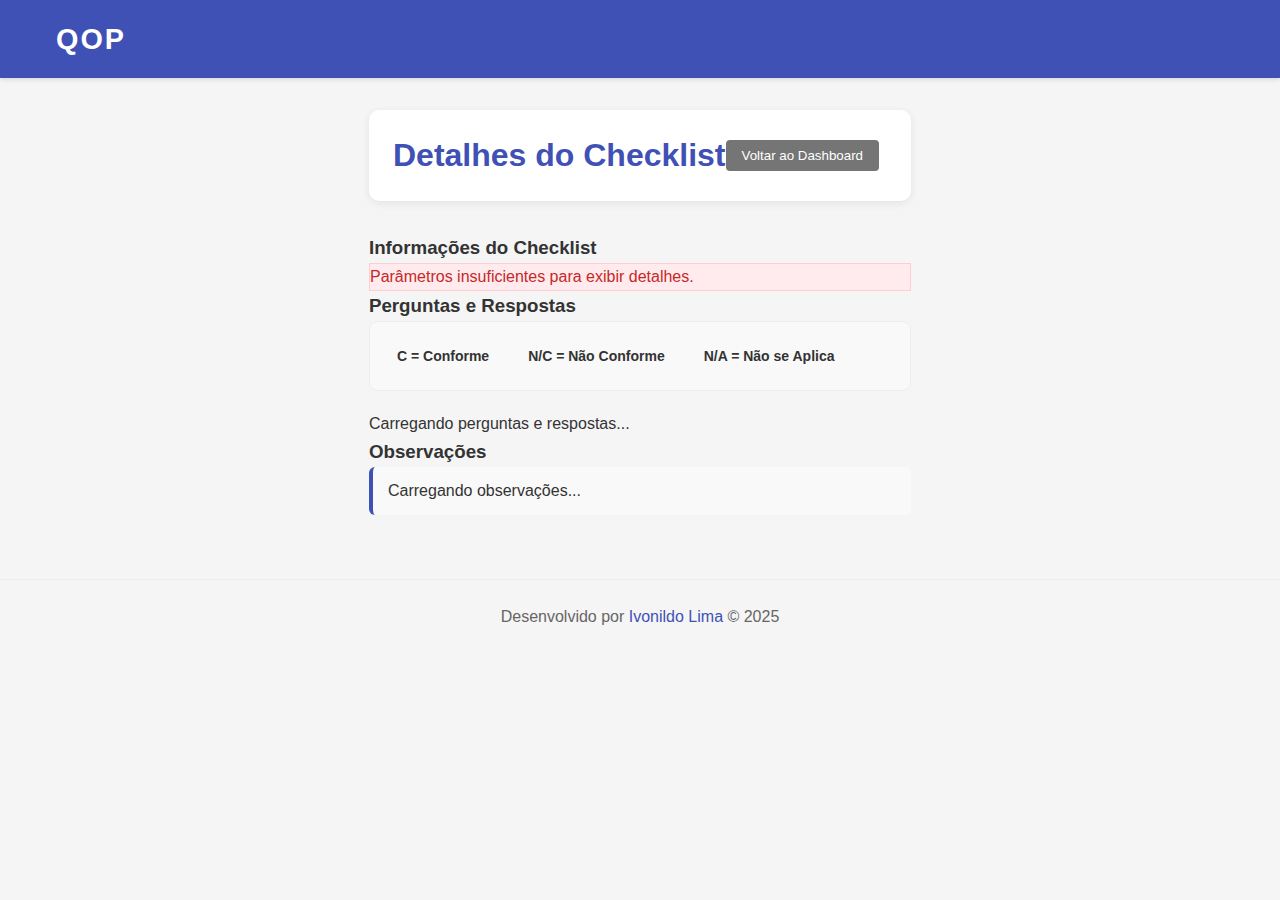
<file: templates/admin_quiz_details.html>
<!DOCTYPE html>
<html lang="pt-BR">

<head>
    <meta charset="UTF-8">
    <meta name="viewport" content="width=device-width, initial-scale=1.0">
    <title>QOP - Detalhes do Checklist</title>
    <link rel="stylesheet" href="/static/styles.css">
    <link rel="stylesheet" href="https://cdnjs.cloudflare.com/ajax/libs/font-awesome/6.1.1/css/all.min.css">
</head>

<body>
    <!-- Header -->
    <header class="app-header">
        <div class="header-container">
            <div class="logo-container">
                <div class="logo">QOP</div>
            </div>
        </div>
    </header>

    <!-- Conteúdo principal -->
    <div class="admin-container">
        <div class="admin-header">
            <h1 class="admin-title">Detalhes do Checklist</h1>
            <button id="back-button" class="btn-action">Voltar ao Dashboard</button>
        </div>

        <div class="quiz-details-container">
            <div class="quiz-info-box">
                <h3>Informações do Checklist</h3>
                <div id="quiz-info">
                    <p>Carregando informações...</p>
                </div>
            </div>

            <div class="questions-box">
                <h3>Perguntas e Respostas</h3>
                <div class="answer-legend">
                    <span class="legend-item answer-ok">C = Conforme</span>
                    <span class="legend-item answer-problem">N/C = Não Conforme</span>
                    <span class="legend-item answer-na">N/A = Não se Aplica</span>
                </div>
                <div id="questions-container">
                    <p>Carregando perguntas e respostas...</p>
                </div>
            </div>

            <div class="observations-box">
                <h3>Observações</h3>
                <div class="observation-text" id="observations">Carregando observações...</div>
            </div>

            <div class="location-box" id="location-container" style="display: none;">
                <!-- Conteúdo será preenchido via JavaScript -->
            </div>

            <div class="photos-box" id="photos-container" style="display: none;">
                <!-- Conteúdo será preenchido via JavaScript -->
            </div>
        </div>
    </div>

    <!-- Footer -->
    <footer class="app-footer">
        <div class="footer-content">
            <p class="developer-info">
                Desenvolvido por <span class="developer-name">Ivonildo Lima</span>
                <span class="year">&copy; 2025</span>
            </p>
        </div>
    </footer>

    <script src="/static/js/admin-quiz-details.js"></script>
</body>

</html>
</file>
<file: static/styles.css>
/* Reset básico e estilos globais */
* {
    box-sizing: border-box;
    margin: 0;
    padding: 0;
}

/* Variáveis CSS - Adicionar no topo do arquivo */
:root {
    --primary-color: #3f51b5;
    --primary-dark: #303f9f;
    --text-color: #333;
    --bg-color: #f5f5f5;
    --card-bg: #ffffff;
    --error-color: #f44336;
    --success-color: #4CAF50;
    --danger-color: #f44336;
    --danger-dark: #d32f2f;
    --light-bg: #f9f9fa;
    --border-color: #e0e0e0;
}

/* Correções básicas de layout */
html, body {
    height: 100%;
    margin: 0;
    padding: 0;
}

body {
    font-family: 'Segoe UI', Tahoma, Geneva, Verdana, sans-serif;
    line-height: 1.6;
    color: #333;
    background-color: #f5f5f5;
    margin: 0;
    padding: 0;
    display: flex;
    flex-direction: column;
    min-height: 100vh;
    align-items: stretch;
}

/* Header */
.app-header {
    background-color: #3f51b5;
    color: white;
    box-shadow: 0 2px 4px rgba(0,0,0,0.1);
    position: sticky;
    top: 0;
    z-index: 100;
}

.header-container {
    display: flex;
    justify-content: space-between;
    align-items: center;
    padding: 1rem;
    max-width: 1200px;
    margin: 0 auto;
}

.logo {
    font-size: 1.8rem;
    font-weight: bold;
    letter-spacing: 2px;
}

.user-controls {
    display: flex;
    align-items: center;
    gap: 1rem;
}

#logged-in-user {
    font-weight: 500;
}

.logout-button {
    background-color: #f44336;
    color: white;
    border: none;
    padding: 8px 16px;
    border-radius: 4px;
    cursor: pointer;
    font-weight: 500;
    transition: all 0.3s;
    margin-left: 15px;
}

.logout-button:hover {
    background-color: #d32f2f;
    box-shadow: 0 2px 8px rgba(0,0,0,0.2);
}

.logout-button::before {
    content: '\f2f5'; /* Ícone de sair do Font Awesome */
    font-family: 'Font Awesome 5 Free';
    font-weight: 900;
}

/* Layout principal */
.main-container {
    max-width: 1200px;
    margin: 2rem auto;
    padding: 0 1rem;
    display: grid;
    grid-template-columns: 1fr;
    gap: 2rem;
}

.section {
    background-color: white;
    border-radius: 8px;
    box-shadow: 0 2px 10px rgba(0,0,0,0.05);
    padding: 1.5rem;
}

.section-title {
    margin-bottom: 1rem;
    padding-bottom: 0.5rem;
    border-bottom: 1px solid #eee;
    color: #3f51b5;
}

/* Filtros */
.filter-controls {
    display: flex;
    flex-wrap: wrap;
    gap: 1rem;
    margin-bottom: 1.5rem;
    align-items: flex-end;
    background-color: #f9f9f9;
    padding: 1rem;
    border-radius: 6px;
}

.filter-item {
    display: flex;
    flex-direction: column;
    min-width: 150px;
}

.filter-item label {
    margin-bottom: 0.3rem;
    font-size: 0.9rem;
    color: #666;
}

.filter-item input[type="date"] {
    padding: 0.5rem;
    border: 1px solid #ddd;
    border-radius: 4px;
}

/* Listas */
.clickable-list {
    list-style: none;
    margin-bottom: 1rem;
}

.clickable-list li {
    padding: 1rem;
    border: 1px solid #eee;
    border-radius: 4px;
    margin-bottom: 0.5rem;
    cursor: pointer;
    transition: all 0.2s;
    display: flex;
    justify-content: space-between;
    align-items: center;
}

.clickable-list li:hover {
    background-color: #f5f7ff;
    border-color: #dde4ff;
}

.clickable-list .quiz-type {
    display: inline-block;
    padding: 0.3rem 0.6rem;
    border-radius: 4px;
    font-size: 0.85rem;
    font-weight: 500;
    background-color: #e3f2fd;
    color: #1976d2;
}

.clickable-list .quiz-date {
    color: #757575;
    font-size: 0.85rem;
}

/* Botões */
button {
    padding: 0.5rem 1rem;
    border: none;
    border-radius: 4px;
    cursor: pointer;
    font-weight: 500;
    transition: all 0.2s;
}

#filter-history-button, 
.submit-button {
    background-color: #3f51b5;
    color: white;
}

#filter-history-button:hover, 
.submit-button:hover {
    background-color: #303f9f;
}

#reset-filter-button {
    background-color: #757575;
    color: white;
}

#reset-filter-button:hover {
    background-color: #666;
}

/* Modais */
.modal {
    display: none;
    position: fixed;
    top: 0;
    left: 0;
    width: 100%;
    height: 100%;
    background-color: rgba(0,0,0,0.5);
    z-index: 1000;
    overflow-y: auto;
}

.modal-content {
    background-color: white;
    border-radius: 8px;
    width: 90%;
    max-width: 800px;
    margin: 2rem auto;
    max-height: calc(100vh - 4rem);
    overflow-y: auto;
    box-shadow: 0 5px 15px rgba(0,0,0,0.2);
}

.modal-header {
    padding: 1.5rem;
    border-bottom: 1px solid #eee;
    display: flex;
    justify-content: space-between;
    align-items: center;
    position: sticky;
    top: 0;
    background-color: white;
    z-index: 10;
    border-top-left-radius: 8px;
    border-top-right-radius: 8px;
}

.modal-header h2 {
    margin: 0;
    color: #3f51b5;
}

.close-button {
    font-size: 1.5rem;
    color: #999;
    cursor: pointer;
    border: none;
    background: transparent;
    width: 30px;
    height: 30px;
    display: flex;
    align-items: center;
    justify-content: center;
    border-radius: 50%;
}

.close-button:hover {
    background-color: #f5f5f5;
    color: #666;
}

.modal-body {
    padding: 1.5rem;
}

/* Questões do checklist */
.questions-container {
    margin-bottom: 1.5rem;
}

.question-item {
    display: flex;
    padding: 0.8rem;
    border: 1px solid #eee;
    border-radius: 6px;
    margin-bottom: 0.8rem;
    align-items: center;
}

.question-number {
    width: 30px;
    margin-right: 1rem;
    font-weight: bold;
    color: #3f51b5;
}

.question-text {
    flex: 1;
}

.question-answer {
    margin-left: 1rem;
    display: flex;
    gap: 0.5rem;
}

.answer-option {
    cursor: pointer;
    padding: 0.4rem 0.6rem;
    border-radius: 4px;
    border: 1px solid #ddd;
    font-weight: 500;
    transition: all 0.2s;
    min-width: 45px;
    text-align: center;
    font-weight: 600;
    padding: 6px 10px;
}

.answer-option.selected {
    border-color: #3f51b5;
    background-color: #e8eaf6;
    color: #3f51b5;
}

/* Corrigir cor dos botões de resposta no modal de Checklist para preto */
.answer-button {
    color: black !important;
    background-color: #fff;
    font-weight: 600;
    min-width: 60px;
    padding: 10px;
    border-radius: 6px;
    text-align: center;
    cursor: pointer;
    transition: all 0.2s ease;
    border-width: 2px;
    margin: 0 5px;
}

/* Cor verde para Conforme (mesmo não selecionado) */
.answer-button.C {
    background-color: rgba(76, 175, 80, 0.15);
    border-color: #4caf50;
    color: black !important;
}

/* Cor vermelha para Não Conforme (mesmo não selecionado) */
.answer-button.N\/C {
    background-color: rgba(244, 67, 54, 0.15);
    border-color: #f44336;
    color: black !important;
}

/* Cor cinza para Não se Aplica (mesmo não selecionado) */
.answer-button.N\/A {
    background-color: rgba(158, 158, 158, 0.15);
    border-color: #9e9e9e;
    color: black !important;
}

/* Cores mais vivas para estados selecionados */
.answer-button.C.selected {
    background-color: #4caf50;
    border-color: #2e7d32;
    color: white !important;
}

.answer-button.N\/C.selected {
    background-color: #f44336;
    border-color: #d32f2f;
    color: white !important;
}

.answer-button.N\/A.selected {
    background-color: #9e9e9e;
    border-color: #757575;
    color: white !important;
}

/* Efeito hover */
.answer-button:hover {
    transform: translateY(-2px);
    box-shadow: 0 3px 5px rgba(0, 0, 0, 0.2);
}

/* Ajustar cores quando não selecionados */
.answer-button.C {
    border-color: #c8e6c9;
    color: black !important;
    background-color: #f5f5f5;
}

.answer-button.N\/C {
    border-color: #ffcdd2;
    color: black !important;
    background-color: #f5f5f5;
}

.answer-button.N\/A {
    border-color: #e0e0e0;
    color: black !important;
    background-color: #f5f5f5;
}

/* Melhorar contraste quando selecionados */
.answer-button.C.selected {
    background-color: #c8e6c9;
    border-color: #4caf50;
    color: black !important;
}

.answer-button.N\/C.selected {
    background-color: #ffcdd2;
    border-color: #f44336;
    color: black !important;
}

.answer-button.N\/A.selected {
    background-color: #e0e0e0;
    border-color: #9e9e9e;
    color: black !important;
}

/* Observações e fotos */
.observations-section,
.photos-section {
    margin-top: 1.5rem;
    padding-top: 1.5rem;
    border-top: 1px solid #eee;
}

.observations-section h3,
.photos-section h3 {
    margin-bottom: 1rem;
    color: #555;
}

#modal-observations {
    width: 100%;
    padding: 0.8rem;
    border: 1px solid #ddd;
    border-radius: 4px;
    resize: vertical;
}

#modal-photo-upload {
    margin-bottom: 1rem;
}

.photo-previews {
    display: grid;
    grid-template-columns: repeat(auto-fill, minmax(150px, 1fr));
    gap: 1rem;
}

.photo-preview {
    position: relative;
    border-radius: 4px;
    overflow: hidden;
    height: 150px;
}

.photo-preview img {
    width: 100%;
    height: 100%;
    object-fit: cover;
}

.remove-photo {
    position: absolute;
    top: 5px;
    right: 5px;
    background-color: rgba(255,255,255,0.8);
    border-radius: 50%;
    width: 25px;
    height: 25px;
    display: flex;
    align-items: center;
    justify-content: center;
    color: #f44336;
    cursor: pointer;
}

/* Localização */
.location-section {
    margin-top: 1.5rem;
    padding-top: 1.5rem;
    border-top: 1px solid #eee;
}

.location-button {
    background-color: #4caf50;
    color: white;
    padding: 0.5rem 1rem;
    margin-bottom: 0.8rem;
}

.location-button:hover {
    background-color: #43a047;
}

.location-info {
    background-color: #f9f9f9;
    padding: 1rem;
    border-radius: 4px;
    margin-top: 0.5rem;
}

.map-link {
    display: inline-block;
    margin-top: 0.8rem;
    color: #1976d2;
    text-decoration: none;
}

.map-link:hover {
    text-decoration: underline;
}

/* Estilos para separar visualmente observações e localização */
.observations-section, .location-section {
    margin-top: 20px;
    border-top: 1px solid #eee;
    padding-top: 15px;
}

.observations-section h4, .location-section h4 {
    color: #444;
    margin-bottom: 10px;
    font-size: 1.1rem;
}

.observation-text {
    background-color: #f9f9f9;
    padding: 12px 15px;
    border-radius: 6px;
    border-left: 4px solid #3f51b5;
    line-height: 1.5;
}

.location-details {
    background-color: #f0f8ff;
    padding: 12px 15px;
    border-radius: 6px;
    border-left: 4px solid #00897b;
}

.location-details p {
    margin: 5px 0;
}

.map-link {
    display: inline-block;
    margin-top: 10px;
    color: #1565c0;
    text-decoration: none;
    font-weight: 500;
}

.map-link:hover {
    text-decoration: underline;
}

/* Mensagens */
.message {
    padding: 1rem;
    border-radius: 4px;
    margin-top: 1rem;
    display: none;
}

.error-message {
    background-color: #ffebee;
    color: #c62828;
    border: 1px solid #ffcdd2;
}

.success-message {
    background-color: #e8f5e9;
    color: #2e7d32;
    border: 1px solid #c8e6c9;
}

/* Footer */
.app-footer {
    background-color: #f5f5f5;
    color: #666;
    padding: 1.5rem;
    text-align: center;
    margin-top: 2rem;
    border-top: 1px solid #eee;
}

.developer-name {
    font-weight: 500;
    color: #3f51b5;
}

/* Footer Styling */
.footer {
    background: linear-gradient(to right, #3f51b5, #5c6bc0);
    color: rgba(255, 255, 255, 0.9);
    padding: 20px 0;
    margin-top: 40px;
    border-top: 1px solid rgba(255, 255, 255, 0.1);
    box-shadow: 0 -4px 10px rgba(0, 0, 0, 0.1);
}

.footer-container {
    max-width: 1200px;
    margin: 0 auto;
    display: flex;
    flex-wrap: wrap;
    justify-content: space-between;
    padding: 0 20px;
}

.footer-column {
    flex: 1;
    min-width: 200px;
    margin: 10px 20px;
}

.footer-column h4 {
    color: white;
    font-size: 1.2rem;
    margin-bottom: 15px;
    position: relative;
}

.footer-column h4::after {
    content: '';
    position: absolute;
    left: 0;
    bottom: -8px;
    width: 40px;
    height: 2px;
    background-color: white;
}

.footer-links {
    list-style: none;
    padding: 0;
    margin: 0;
}

.footer-links li {
    margin-bottom: 10px;
}

.footer-links a {
    color: rgba(255, 255, 255, 0.8);
    text-decoration: none;
    transition: all 0.2s;
    display: inline-block;
}

.footer-links a:hover {
    color: white;
    transform: translateX(5px);
}

.footer-contact p {
    margin: 8px 0;
    display: flex;
    align-items: center;
}

.footer-contact i {
    margin-right: 10px;
    width: 16px;
    text-align: center;
}

.footer-social {
    display: flex;
    gap: 15px;
    margin-top: 15px;
}

.social-icon {
    display: flex;
    align-items: center;
    justify-content: center;
    width: 36px;
    height: 36px;
    border-radius: 50%;
    background-color: rgba(255, 255, 255, 0.1);
    color: white;
    transition: all 0.3s;
}

.social-icon:hover {
    background-color: white;
    color: #3f51b5;
    transform: translateY(-3px);
}

.footer-bottom {
    text-align: center;
    border-top: 1px solid rgba(255, 255, 255, 0.1);
    padding-top: 20px;
    margin-top: 30px;
    width: 100%;
    font-size: 0.9rem;
}

/* Responsividade do footer */
@media (max-width: 768px) {
    .footer-container {
        flex-direction: column;
    }
    
    .footer-column {
        margin: 20px 0;
        text-align: center;
    }
    
    .footer-column h4::after {
        left: 50%;
        transform: translateX(-50%);
    }
    
    .footer-social {
        justify-content: center;
    }
    
    .footer-contact p {
        justify-content: center;
    }
}

/* Responsividade */
@media (max-width: 768px) {
    .header-container {
        flex-direction: column;
        padding: 0.8rem;
        gap: 0.8rem;
    }
    
    .user-controls {
        width: 100%;
        justify-content: space-between;
    }
    
    .main-container {
        margin: 1rem auto;
        padding: 0 0.8rem;
    }
    
    .section {
        padding: 1rem;
    }
    
    .filter-controls {
        flex-direction: column;
        gap: 0.8rem;
    }
    
    .filter-item {
        width: 100%;
    }
    
    .modal-content {
        width: 95%;
        margin: 1rem auto;
    }
    
    .photo-previews {
        grid-template-columns: repeat(auto-fill, minmax(120px, 1fr));
    }
}

/* Melhorias para dispositivos móveis */
@media (max-width: 480px) {
    .question-item {
        flex-direction: column;
        align-items: flex-start;
    }
    
    .question-number {
        margin-bottom: 0.5rem;
    }
    
    .question-answer {
        margin-left: 0;
        margin-top: 0.8rem;
        width: 100%;
        justify-content: space-between;
    }
    
    .answer-option {
        flex: 1;
        text-align: center;
        min-width: 0;
    }
}

/* Estilos para respostas específicas */
.C, .answer-option[data-value="C"].selected {
    background-color: #2e7d32;
    border-color: #1b5e20;
    color: white;
}

.NC, .answer-option[data-value="NC"].selected {
    background-color: #c62828;
    border-color: #b71c1c;
    color: white;
}

.NA, .answer-option[data-value="NA"].selected {
    background-color: #757575;
    border-color: #616161;
    color: white;
}

/* Melhorias de acessibilidade */
:focus-visible {
    outline: 3px solid #3f51b5;
    outline-offset: 2px;
}

button:focus-visible,
input:focus-visible,
textarea:focus-visible {
    outline: 3px solid #3f51b5;
    outline-offset: 2px;
}

/* Estilos específicos para a tela de login */
.login-container {
    display: flex;
    justify-content: center;
    align-items: center;
    min-height: calc(100vh - 200px); /* Ajuste para considerar header e footer */
    padding: 2rem 1rem;
}

.login-box {
    background-color: white;
    border-radius: 8px;
    box-shadow: 0 4px 15px rgba(0,0,0,0.1);
    padding: 2.5rem;
    width: 100%;
    max-width: 400px;
}

.login-box h2 {
    text-align: center;
    color: #3f51b5;
    margin-bottom: 2rem;
    font-size: 1.8rem;
}

#login-form {
    display: flex;
    flex-direction: column;
    gap: 1.5rem;
}

#login-form .input-group {
    display: flex;
    flex-direction: column;
    gap: 0.5rem;
}

#login-form label {
    font-weight: 500;
    color: #555;
}

#login-form input {
    padding: 0.8rem 1rem;
    border: 1px solid #ddd;
    border-radius: 4px;
    font-size: 1rem;
    transition: border-color 0.2s;
}

#login-form input:focus {
    border-color: #3f51b5;
    outline: none;
    box-shadow: 0 0 0 2px rgba(63, 81, 181, 0.2);
}

.login-btn {
    background-color: #3f51b5;
    color: white;
    border: none;
    padding: 1rem;
    border-radius: 4px;
    font-size: 1rem;
    font-weight: 500;
    cursor: pointer;
    transition: background-color 0.2s;
    margin-top: 1rem;
    text-align: center;
}

.login-btn:hover {
    background-color: #303f9f;
}

#login-message {
    margin-top: 1.5rem;
    padding: 0.8rem;
    text-align: center;
    border-radius: 4px;
    display: none;
}

/* Responsividade para tela de login */
@media (max-width: 480px) {
    .login-box {
        padding: 1.5rem;
    }
    
    .login-box h2 {
        font-size: 1.5rem;
        margin-bottom: 1.5rem;
    }
    
    #login-form {
        gap: 1rem;
    }
    
    .login-btn {
        padding: 0.8rem;
    }
}

/* Adicione ou atualize estes estilos no seu arquivo CSS */
.answer-legend {
    display: flex;
    flex-wrap: wrap;
    gap: 10px;
    margin-bottom: 20px;
    padding: 10px;
    background-color: #f8f9fa;
    border-radius: 6px;
    font-size: 14px;
}

.legend-item {
    padding: 4px 8px;
    border-radius: 4px;
    font-weight: 500;
}

/* Adicione no seu arquivo styles.css */
.question-answers {
    display: flex;
    gap: 12px;
    margin-top: 12px;
    justify-content: flex-start;
}

.answer-button {
    min-width: 60px;
    padding: 10px;
    border-radius: 6px;
    font-weight: 600;
    text-align: center;
    cursor: pointer;
    border: 2px solid #ddd;
    background-color: #fff;
    transition: all 0.2s ease;
    color: white !important;
}

.answer-button:hover {
    transform: translateY(-2px);
    box-shadow: 0 3px 6px rgba(0,0,0,0.1);
}

.answer-button.selected {
    border-width: 2px;
    color: white !important;
}

.answer-button.C {
    border-color: #c8e6c9;
    color: white;
}

.answer-button.C.selected {
    background-color: #2e7d32;
    border-color: #1b5e20;
    color: white;
}

.answer-button.N\/C {
    border-color: #ffcdd2;
    color: white;
}

.answer-button.N\/C.selected {
    background-color: #c62828;
    border-color: #b71c1c;
    color: white;
}

.answer-button.N\/A {
    border-color: #e0e0e0;
    color: white;
}

.answer-button.N\/A.selected {
    background-color: #757575;
    border-color: #616161;
    color: white;
}

/* Botões de ação com melhor contraste */
.btn-action {
    background-color: #757575;
    color: white;
}

.btn-action:hover {
    background-color: #666;
    color: white;
}

/* Estilo melhorado para a legenda */
.answer-legend {
    display: flex;
    align-items: center;
    flex-wrap: wrap;
    gap: 15px;
    background-color: #f9f9f9;
    padding: 15px;
    border-radius: 8px;
    margin-bottom: 20px;
    border: 1px solid #eee;
}

.answer-legend strong {
    margin-right: 5px;
}

.legend-item {
    padding: 8px 12px;
    border-radius: 6px;
    font-weight: 600;
    font-size: 14px;
}

/* Estilos para o painel administrativo */
.admin-container {
    max-width: 1200px;
    margin: 2rem auto;
    padding: 0 1rem;
}

.admin-header {
    display: flex;
    justify-content: space-between;
    align-items: center;
    margin-bottom: 2rem;
    background-color: white;
    border-radius: 10px;
    box-shadow: 0 2px 8px rgba(0,0,0,0.08);
    padding: 1.25rem 1.5rem;
}

.admin-title {
    color: #3f51b5;
    margin: 0;
}

.admin-tabs {
    display: flex;
    border-bottom: none;
    margin-bottom: 1.5rem;
    background-color: white;
    border-radius: 8px;
    box-shadow: 0 2px 8px rgba(0,0,0,0.06);
    overflow: hidden;
}

.tab {
    padding: 1.25rem 2rem;
    font-weight: 500;
    border-bottom: none;
    position: relative;
    transition: all 0.3s;
}

.tab:hover {
    background-color: #f5f5f5;
}

.tab.active {
    color: var(--primary-color);
    background-color: rgba(63, 81, 181, 0.04);
}

.tab.active::after {
    content: '';
    position: absolute;
    bottom: 0;
    left: 0;
    width: 100%;
    height: 3px;
    background-color: var(--primary-color);
}

.tab-content {
    display: none;
    padding: 1rem 0;
    background-color: white;
    border-radius: 8px;
    padding: 1.5rem;
    box-shadow: 0 2px 8px rgba(0,0,0,0.06);
}

.tab-content.active {
    display: block;
}

.admin-table {
    width: 100%;
    border-collapse: collapse;
    margin-bottom: 2rem;
    border-radius: 8px;
    overflow: hidden;
    box-shadow: 0 2px 8px rgba(0,0,0,0.06);
    border: 1px solid var(--border-color);
}

.admin-table th {
    background-color: #f5f7ff;
    padding: 1.25rem 1rem;
    font-weight: 600;
    color: #444;
}

.admin-table td {
    padding: 1.1rem 1rem;
    vertical-align: middle;
}

.admin-table tbody tr:last-child td {
    border-bottom: none;
}

.admin-table tbody tr:hover {
    background-color: #f5f7ff;
    transition: background-color 0.15s ease;
}

.btn-primary {
    background-color: var(--primary-color);
    padding: 0.75rem 1.5rem;
    font-weight: 500;
    border-radius: 6px;
    transition: all 0.2s;
    display: inline-flex;
    align-items: center;
    gap: 0.5rem;
    box-shadow: 0 2px 8px rgba(63, 81, 181, 0.2);
    color: white !important;
}

.btn-primary:hover {
    background-color: var(--primary-dark);
    transform: translateY(-1px);
    box-shadow: 0 4px 12px rgba(63, 81, 181, 0.2);
}

.btn-action {
    background-color: #757575;
    color: white;
    border: none;
    padding: 0.5rem 1rem;
    border-radius: 4px;
    cursor: pointer;
    margin-right: 0.5rem;
    transition: all 0.2s ease;
}

.btn-danger {
    background-color: var(--danger-color);
    padding: 0.5rem 1rem;
    border-radius: 6px;
    transition: all 0.2s;
    color: white !important;
}

.btn-danger:hover {
    background-color: var(--danger-dark);
    box-shadow: 0 4px 12px rgba(244, 67, 54, 0.2);
}

.actions-row .btn-primary {
    box-shadow: 0 2px 8px rgba(63, 81, 181, 0.2);
}

/* Melhoria para permitir rolagem no modal */
.admin-modal {
    display: none;
    position: fixed;
    left: 0;
    top: 0;
    width: 100%;
    height: 100%;
    background-color: rgba(0, 0, 0, 0.6);
    z-index: 1000;
    overflow: auto; /* Permitir rolagem na camada de fundo */
    padding: 20px;
}

.admin-modal-content {
    background-color: #fff;
    margin: 20px auto;
    border-radius: 8px;
    max-width: 900px;
    width: calc(100% - 40px);
    max-height: 85vh; /* Limitar a altura a 85% da viewport */
    display: flex;
    flex-direction: column;
    box-shadow: 0 5px 15px rgba(0, 0, 0, 0.3);
    position: relative;
}

.admin-modal-header {
    padding: 15px 20px;
    border-bottom: 1px solid #eee;
    position: sticky;
    top: 0;
    background-color: #fff;
    border-radius: 8px 8px 0 0;
    z-index: 10;
    display: flex;
    justify-content: space-between;
    align-items: center;
}

.admin-modal-header h3 {
    margin: 0;
    color: #333;
    font-size: 1.4rem;
}

.admin-modal-close {
    background: none;
    border: none;
    font-size: 1.5rem;
    cursor: pointer;
    color: #999;
}

.admin-modal-close:hover {
    color: #333;
}

.modal-body {
    padding: 20px;
    overflow-y: auto; /* Adiciona rolagem vertical ao conteúdo */
    flex: 1;
    max-height: calc(85vh - 130px); /* Altura máxima ajustada */
}

#quiz-details-content {
    padding-bottom: 20px; /* Espaço extra no final para melhor visualização */
}

/* Melhoria da tabela no modal */
.details-table {
    border-collapse: collapse;
    width: 100%;
    margin-bottom: 20px;
}

.details-table th {
    position: sticky;
    top: 0;
    background-color: #f5f5f5;
    z-index: 5;
}

/* Adicione ao seu arquivo styles.css */
.photo-gallery {
    display: grid;
    grid-template-columns: repeat(auto-fill, minmax(150px, 1fr));
    gap: 15px;
    margin-top: 15px;
}

.history-photo {
    border-radius: 8px;
    overflow: hidden;
    box-shadow: 0 2px 8px rgba(0, 0, 0, 0.1);
    height: 150px;
    transition: transform 0.2s;
}

.history-photo:hover {
    transform: scale(1.05);
}

.history-photo img {
    width: 100%;
    height: 100%;
    object-fit: cover;
    display: block;
}

.history-photo a {
    display: block;
    height: 100%;
}

/* Melhorias para o layout da seção de estatísticas */
.statistics-cards {
    display: grid;
    grid-template-columns: repeat(auto-fit, minmax(250px, 1fr));
    gap: 20px;
    margin-bottom: 30px;
}

.stat-card {
    background: #fff;
    border-radius: 8px;
    box-shadow: 0 2px 10px rgba(0, 0, 0, 0.1);
    padding: 20px;
    text-align: center;
}

.stat-card-header {
    font-size: 16px;
    color: #555;
    margin-bottom: 10px;
}

.stat-card-value {
    font-size: 28px;
    font-weight: bold;
    color: #2c3e50;
}

/* Gráficos e visualizações */
.charts-container {
    display: grid;
    grid-template-columns: 1fr;
    gap: 30px;
    margin-bottom: 30px;
}

@media (min-width: 992px) {
    .charts-container {
        grid-template-columns: 3fr 2fr;
    }
}

.chart-card {
    background: #fff;
    border-radius: 8px;
    box-shadow: 0 2px 10px rgba(0, 0, 0, 0.1);
    padding: 20px;
}

.chart-header {
    display: flex;
    justify-content: space-between;
    align-items: center;
    margin-bottom: 20px;
}

.chart-title {
    font-size: 18px;
    font-weight: 500;
    color: #333;
    margin: 0;
}

.chart-content {
    height: 300px;
    position: relative;
}

/* Correção específica para o gráfico de pizza */
#quizzes-chart {
    max-height: 300px;
    margin: 0 auto;
}

/* Ajuste para a caixa ao redor do gráfico */
.chart-container {
    position: relative;
    height: 300px;
    width: 100%;
    margin: 0 auto;
}

/* Adicione isso ao seu CSS */
.admin-modal {
    transition: opacity 0.3s ease;
    opacity: 0;
    pointer-events: none;
}

.admin-modal.visible {
    opacity: 1;
    pointer-events: auto;
}

.admin-modal-content {
    transform: translateY(20px);
    transition: transform 0.3s ease;
}

.admin-modal.visible .admin-modal-content {
    transform: translateY(0);
}

/* Melhorias para o Modal de Adicionar Usuário */
#add-user-modal .admin-modal-content {
    width: 400px;
    max-width: 95%;
}

#add-user-modal .form-group {
    margin-bottom: 20px;
}

#add-user-modal .form-group label {
    display: block;
    margin-bottom: 8px;
    font-weight: 500;
    color: #333;
}

/* Ajuste para reduzir o padding lateral dos inputs no modal de adicionar usuário */
#add-user-modal .form-control {
    width: 100%;
    padding: 10px 4px;  /* Alterado de 10px 12px para 10px 4px */
    border: 1px solid #ddd;
    border-radius: 4px;
    font-size: 15px;
    line-height: 1.5;
}

#add-user-modal .form-control:focus {
    border-color: #3f51b5;
    box-shadow: 0 0 0 3px rgba(63, 81, 181, 0.2);
    outline: none;
}

#add-user-modal .form-check {
    display: flex;
    align-items: center;
    margin: 15px 0;
}

#add-user-modal .form-check-input {
    margin-right: 10px;
    width: 18px;
    height: 18px;
}

#add-user-modal .form-check-label {
    font-size: 15px;
    cursor: pointer;
    user-select: none;
}

#add-user-modal .btn-action.admin-modal-cancel {
    background-color: #e0e0e0;
    color: #333;
    padding: 8px 16px;
    border: none;
    border-radius: 4px;
    margin-right: 10px;
    font-weight: 500;
}

#add-user-modal .btn-action.admin-modal-cancel:hover {
    background-color: #d0d0d0;
}

#add-user-modal .btn-primary {
    background-color: #3f51b5;
    color: white;
    padding: 8px 16px;
    border: none;
    border-radius: 4px;
    font-weight: 500;
}

#add-user-modal .btn-primary:hover {
    background-color: #303f9f;
}

#add-user-modal .button-container {
    text-align: center;
    margin-top: 20px;
}
</file>
